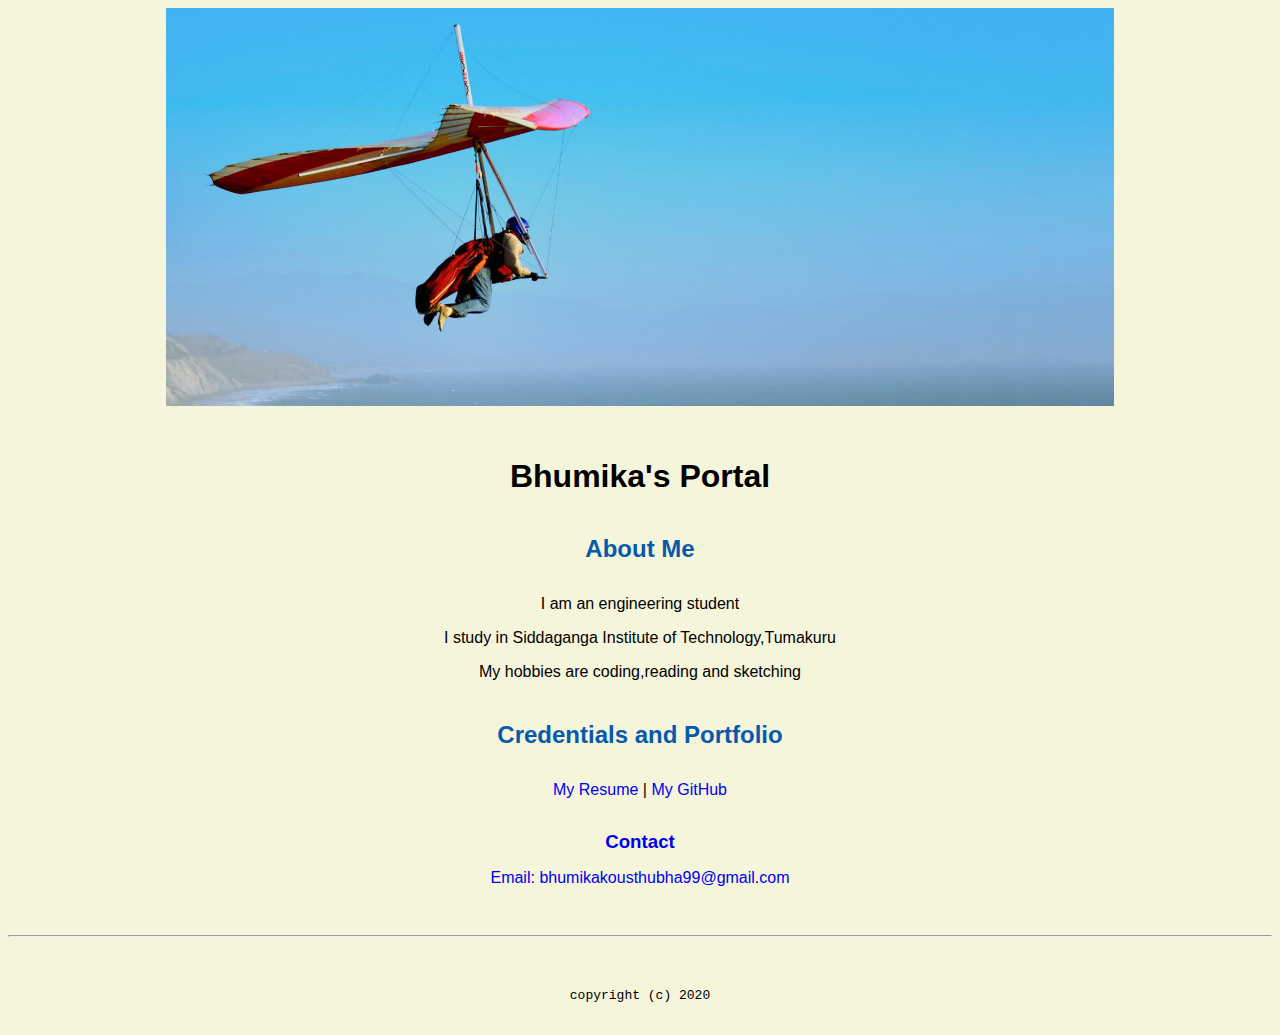
<file: index.html>
<!doctype html>
<html lang="en">
<header>
  <title>Bhumika's Portal</title>
  <link rel="stylesheet" href="css/master.css">
  <meta name="viewport" content="width=device-width,initial-scale=1,shrink-to-fit=no">
  <meta name="name" content="Bhumika k's Portal">
  <meta name="robots" content="noindex,nofollow">

</header>
<body>
  <img src="images/banner.jpg" width="75%" alt="banner">
  <h1>Bhumika's Portal</h1>
  <h2>About Me </h2>
  <p>I am an engineering student </p>
  <p> I study in Siddaganga Institute of Technology,Tumakuru</p>
  <p>My hobbies are coding,reading and sketching</P>
    <h2>Credentials and Portfolio</h2>
    <p><a href="resume.html">My Resume</a> | <a href="https://github.com/Bhumikak1234">My GitHub</p>

    <h3>Contact</h3>
    <p> Email: <a href="mailto:bhumikakousthubha99@gmail.com"> bhumikakousthubha99@gmail.com</a></p>

</body>
<footer>
  <hr>
  <code>copyright (c) 2020</code>
</footer>
</file>
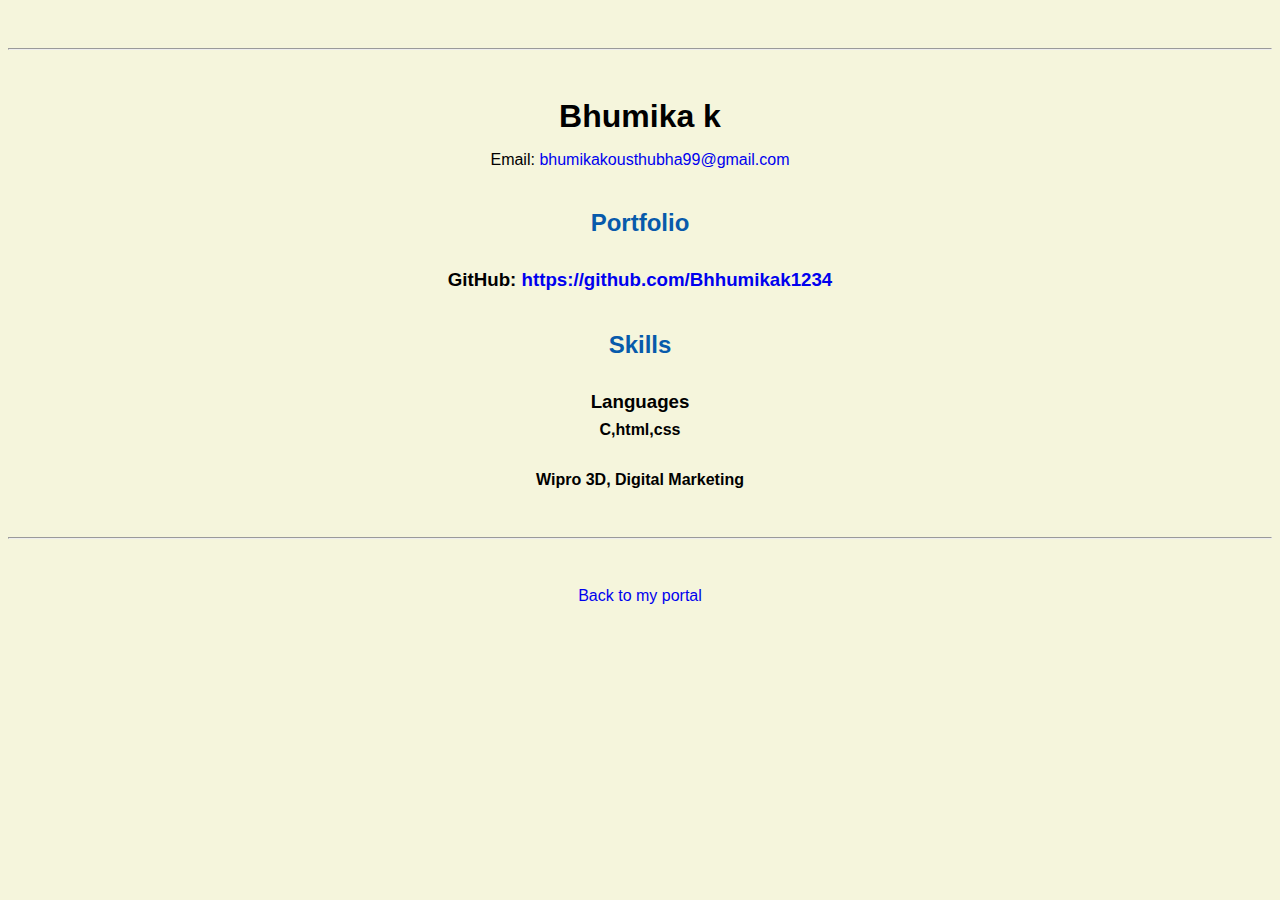
<file: resume.html>
<!doctype html>

<!-- this is a comment for human! -->

<html lang="en">

  <header>
    <title>Bhumika k's Resume</title>
    <link rel="stylesheet" href="css/master.css">
    <meta name="viewport" content="width=device-width,intitial-scale=1,shrink-to-fit=no">
    <meta name="name"  content="Bhumika k's Portal">
    <meta name="robots" content="noindex,nofollow">
  </header>
  <body>
    <hr>
    <h1>Bhumika k</h1>
    <p>Email: <A href="mailto:bhumikakousthubha99@gmail.com"target="_blank">bhumikakousthubha99@gmail.com</a></p>
      <h2>Portfolio</h2>
      <h3>GitHub: <a href="https://github.com/Bhumikak1234"target="_blank">https://github.com/Bhhumikak1234</a></h3>
      <h2>Skills</h2>
      <h3>Languages</h3>
      <h4>C,html,css</h4>
      <h3 style="color:blue" Projects</h3>
      <h4>Wipro 3D, Digital Marketing</h4>
    </body>
    <footer>
      <hr>
      <p><a href="index.html">Back to my portal</a><p>
      </footer>
      </html>
</file>
<file: css/master.css>
/* Cascading stylesheet for the website */

/* Text inside these asterisks and slashes are comments for human */

  a {
    /* set the text color to blue here */
    text-decoration: none; /* This means we do not want hyperlinks to be underlined */
  }

  a:hover {
    /* set the text color to red here */
    text-decoration: none; /* This means we do not want hyperlinks to be underlined */
  }

  body {

  background-color: beige; /* set the background color here */
  color: black; /* set the text color to black here */
  font-family: Arial,helvetica,sans-serif; /* set the font her*/
  text-align: center;;  /* set the text alignment here */
   }

  footer {
    margin-top: 2rem;
    margin-bottom: 2rem;
  }

  h1 {
    margin-bottom: 0.5rem;
    margin-top: 3rem;
   }

  h2 {
    color: #075AAB;/* set the text color of to #075AAB here */
    /* set both the bottom margin and top margin to 2.5rem here */
    margin-bottom: 2rem;
    margin-top: 2.5rem;
   }

  h3 {
    margin-bottom: 0;
    margin-top: 2rem;
  }

  h4 {
    margin-bottom: 1rem;
    margin-top: 0.5rem;
  }

  h5 {
    margin-top: 0.5rem;
  }

  hr {
    margin-bottom: 3rem;
    margin-top: 3rem;
  }

  /* this controls how the bullet points in the resume page looks */
  ul {
    display: table;
    margin: 0 auto;
    text-align: left;
  }
</file>
